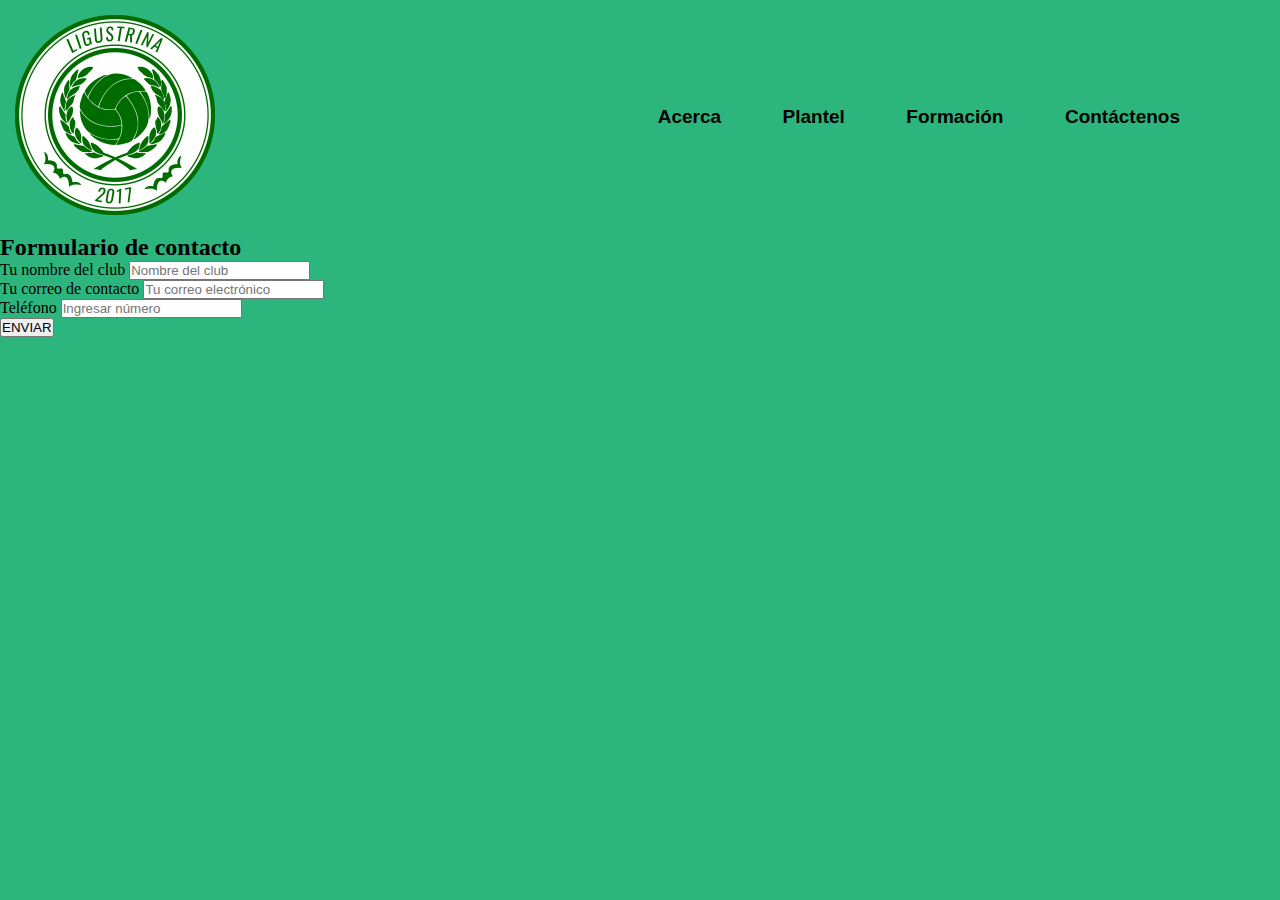
<file: Contáctenos.html>
<!DOCTYPE html>
<html lang="en">
<head>
    <meta charset="UTF-8">
    <meta http-equiv="X-UA-Compatible" content="IE=edge">
    <meta name="viewport" content="width=device-width, initial-scale=1.0">
    <title>Contáctenos</title>
    <link rel="stylesheet" href="Assets/css/style.css" />
</head>
<body>
    <header>
        <div class="escudo">
            <a href="index.html">  
                <img src="Assets/img/escudo_ligustrina.png" width="200"  
                alt="Escudo Ligustrina F.C.">
            </a>
        </div>

        <nav>
            <ul>
                <li class="menu-item"><a href="Sobreelclub.html">Acerca</a></li>
                <li class="menu-item"><a href="Plantel.html">Plantel</a></li>
                <li class="menu-item"><a href="Formación.html">Formación</a></li></li>
                <li class="menu-item"><a href="Contáctenos.html">Contáctenos</a></li></li>
            </ul>
        </nav>
    </header>


    <section>
        <h2>Formulario de contacto</h2>
        <form>
            <label> Tu nombre del club </label>
            <input type="text" placeholder="Nombre del club">
            <br>
            <label> Tu correo de contacto</label>
            <input type="email" placeholder="Tu correo electrónico">
            <br>
            <label> Teléfono </label>
            <input type="number" placeholder="Ingresar número">
            <br>
            <input type="submit" value="ENVIAR">
        </form>
    </section>
    
</body>
</html>
</file>
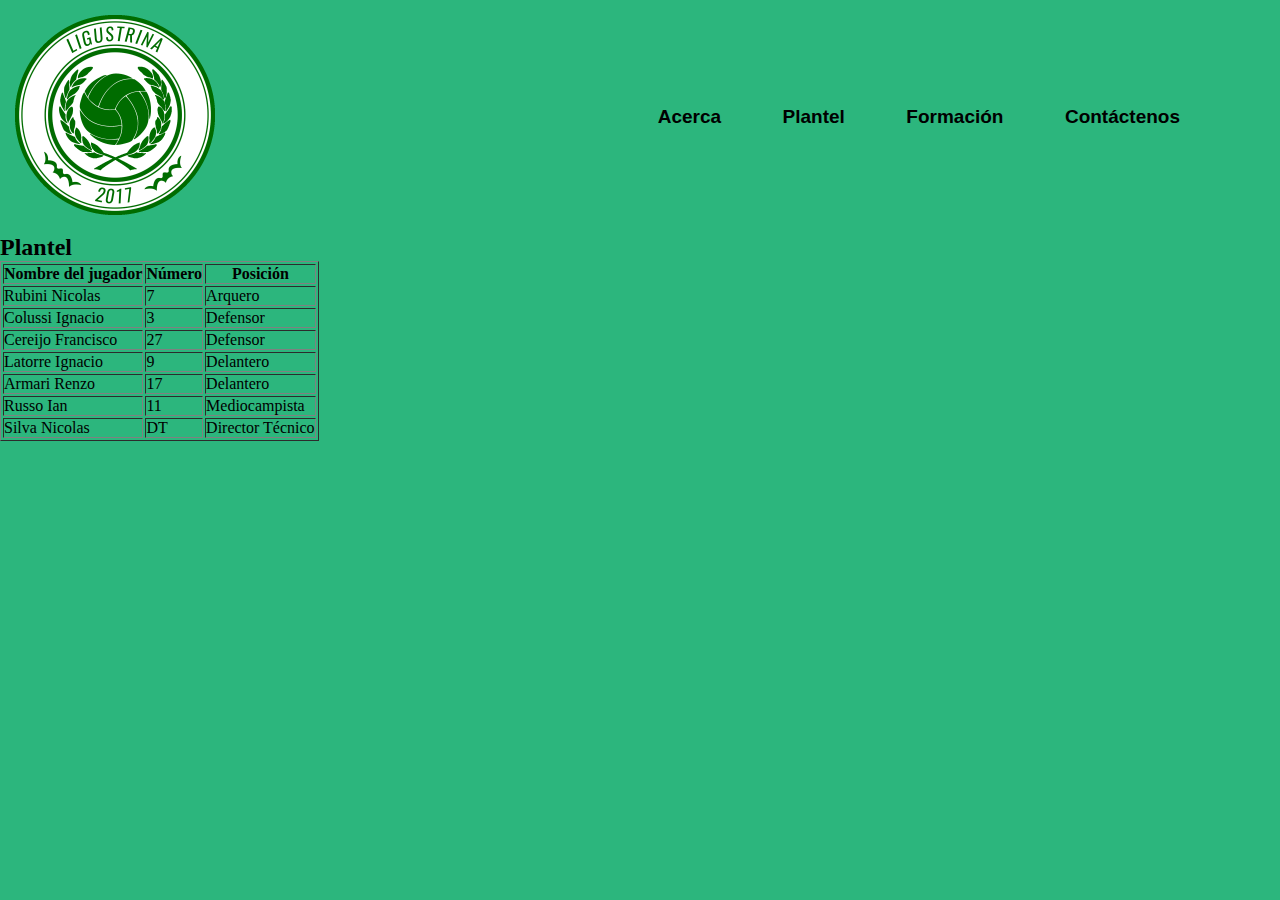
<file: Plantel.html>
<!DOCTYPE html>
<html lang="en">
<head>
    <meta charset="UTF-8">
    <meta http-equiv="X-UA-Compatible" content="IE=edge">
    <meta name="viewport" content="width=device-width, initial-scale=1.0">
    <title>Plantel</title>
    <link rel="stylesheet" href="Assets/css/style.css" />
</head>
<body>
    <header>
        <div class="escudo">
            <a href="index.html">  
                <img src="Assets/img/escudo_ligustrina.png" width="200" alt="Escudo Ligustrina F.C.">
            </a>
        </div>

        <nav>
            <ul>
                <li class="menu-item"><a href="Sobreelclub.html">Acerca</a></li>
                <li class="menu-item"><a href="Plantel.html">Plantel</a></li>
                <li class="menu-item"><a href="Formación.html">Formación</a></li></li>
                <li class="menu-item"><a href="Contáctenos.html">Contáctenos</a></li></li>
            </ul>
        </nav>
   </header>


    <section>
        <h2> Plantel </h2>
    
        <table border="1">
            <tr>
                <th>Nombre del jugador</th>
                <th>Número</th>
                <th>Posición</th>
            </tr>
            <tr>
                <td>Rubini Nicolas</td>
                <td>7</td>
                <td>Arquero</td>
            </tr>
            <tr>
                <td>Colussi Ignacio</td>
                <td>3</td>
                <td>Defensor</td>
            </tr>
            <tr>
                <td>Cereijo Francisco</td>
                <td>27</td>
                <td>Defensor</td>
            </tr>
            <tr>
                <td>Latorre Ignacio</td>
                <td>9</td>
                <td>Delantero</td>
            </tr>
            <tr>
                <td>Armari Renzo</td>
                <td>17</td>
                <td>Delantero</td>
            </tr>
            <tr>
                <td>Russo Ian</td>
                <td>11</td>
                <td>Mediocampista</td>
            </tr>
            <tr>
                <td>Silva Nicolas</td>
                <td>DT</td>
                <td>Director Técnico</td>
            </tr>
        </table>
    </section>
</body>
</html>
</file>
<file: Assets/css/style.css>
body {
    background-color: #2cb67d;
}

*{
    margin: 0;
    padding: 0;
}

header{
    color: black;
    background-color: white;
    font-family: sans-serif;
    display: flex;
    flex-direction: row;
    /* flex-wrap: nowrap; */
    /* justify-content: space-between; */
    align-items: center;
    background-color: #2cb67d;
}

.escudo {
    padding: 15px 15px 15px 15px;
}

nav {
    display: flex;
    flex: 1;
    justify-content: right;
    padding-right: 100px;
}

li.menu-item:not(:last-child) { 
    margin-right: 57px;
}

nav ul {
    list-style: none;
}

nav ul li {
    display: inline-block;
    position: relative;
}

nav ul li a:hover{
    color: white;
}

nav ul li a{
    color: black;
    background-color: #2cb67d;
    font-size: 19px;
    font-weight: bold;
    text-decoration: none;
}
</file>
